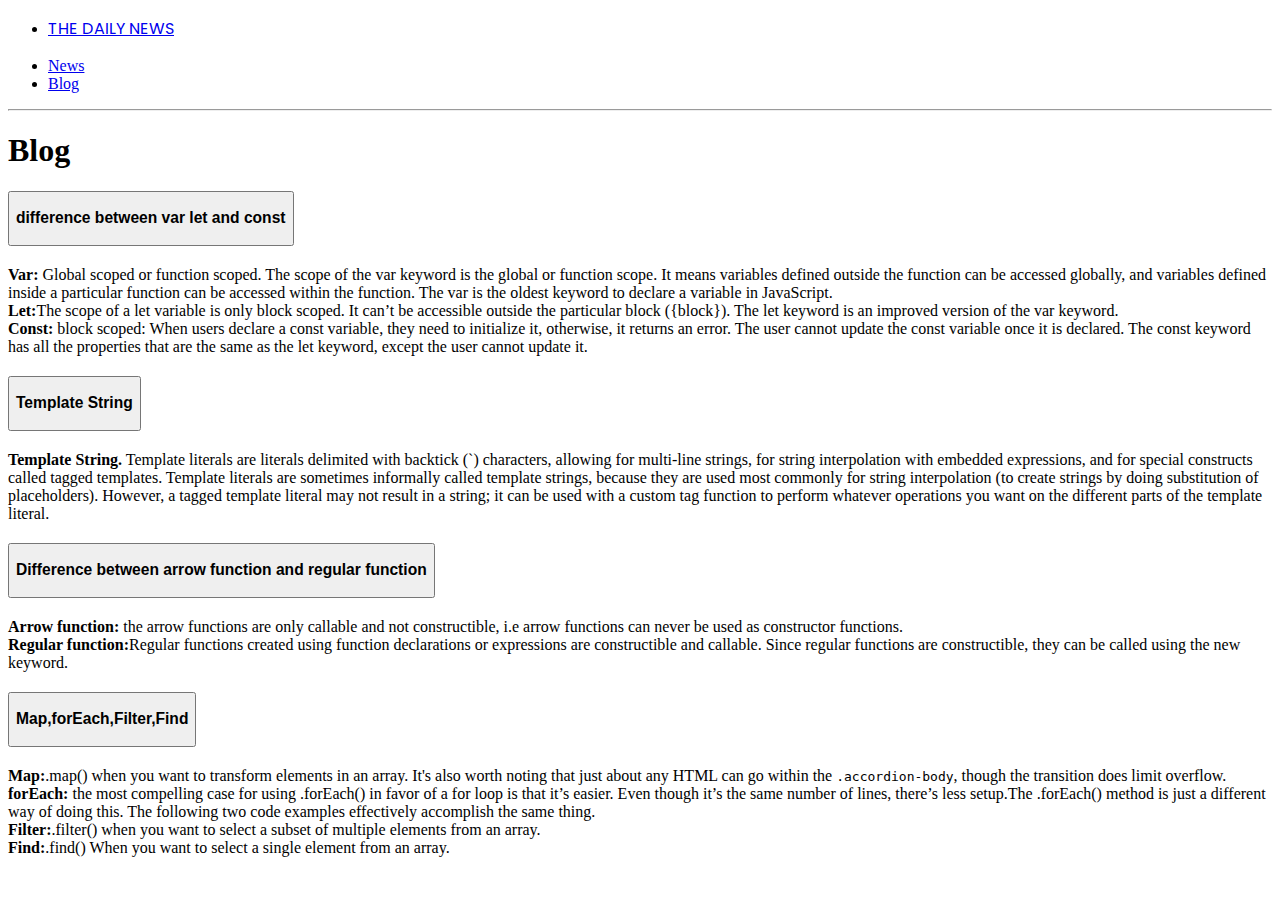
<file: blog.html>
<!DOCTYPE html>
<html lang="en">
<head>
    <meta charset="UTF-8">
    <meta http-equiv="X-UA-Compatible" content="IE=edge">
    <meta name="viewport" content="width=device-width, initial-scale=1.0">
    <title>Blog</title>
    <!-- google font -->
    <link rel="preconnect" href="https://fonts.googleapis.com">
<link rel="preconnect" href="https://fonts.gstatic.com" crossorigin>
<link href="https://fonts.googleapis.com/css2?family=Anton&family=Montserrat:ital@0;1&family=PT+Sans:ital,wght@0,700;1,400&family=Poppins:ital@1&family=Roboto&family=Roboto+Slab&family=Rubik+Moonrocks&family=Ubuntu:ital,wght@0,700;1,300;1,500;1,700&display=swap" rel="stylesheet">
<!-- bootstrap link -->
<link href="https://cdn.jsdelivr.net/npm/bootstrap@5.2.0/dist/css/bootstrap.min.css" rel="stylesheet" integrity="sha384-gH2yIJqKdNHPEq0n4Mqa/HGKIhSkIHeL5AyhkYV8i59U5AR6csBvApHHNl/vI1Bx" crossorigin="anonymous">

</head>
<body class="bg-light">
    <header>
      <section class="mx-2 mb-5 mt-1 ">
        <nav class="navbar  navbar-expand-lg mx-5 mb-5 ">
            <div class="container-fluid">
                <ul class="navbar-nav me-auto my-2 my-lg-0 navbar-nav-scroll" style="--bs-scroll-height: 100px;">
                  <li class="nav-item">
                    <a class="nav-link active fs-3 bg-primary text-white rounded " aria-current="page" href="#"  style="font-family: 'Poppins', sans-serif; ">THE DAILY NEWS</a>
                  </li>
                 
                </ul>
            </div>
            <div class="container-fluid me-auto w-25">
                <ul class="navbar-nav me-auto my-2 my-lg-0 navbar-nav-scroll" style="--bs-scroll-height: 100px;">
                  <li class="nav-item">
                    <a class="nav-link active fs-3" aria-current="page" href="#">News</a>
                  </li>
                  <li class="nav-item">
                    <a class="nav-link  fs-3" href="#accordionExample">Blog
                    </a>
                
                  </li>
                </ul>
            </div>
          </nav>
        </section>
        <hr class=" ms-5 me-5 mb-5 text-bg-black ">
        <section class=" mx-4 "><h1 class="text-center rounded border border-warning border-3 text-warning mt-2 bg-secondary   p-5 ">Blog</h1></section>
    </header>

<main>
    <section class="container">
        <div class="accordion w-75 m-auto" id="accordionExample">
            <div class="accordion-item">
              <h2 class="accordion-header" id="headingOne">
                <button class="accordion-button" type="button" data-bs-toggle="collapse" data-bs-target="#collapseOne" aria-expanded="true" aria-controls="collapseOne">
               <h3> difference between var let and const</h3>
                </button>
              </h2>
              <div id="collapseOne" class="accordion-collapse collapse show" aria-labelledby="headingOne" data-bs-parent="#accordionExample">
                <div class="accordion-body fs-4">
                  <strong>Var:</strong>  Global scoped or function scoped. The scope of the var keyword is the global or function scope. It means variables defined outside the function can be accessed globally, and variables defined inside a particular function can be accessed within the function. The var is the oldest keyword to declare a variable in JavaScript. 
                  <br><strong>Let:</strong>The scope of a let variable is only block scoped. It can’t be accessible outside the particular block ({block}).  The let keyword is an improved version of the var keyword. <br>
                  <strong>Const:</strong> block scoped: When users declare a const variable, they need to initialize it, otherwise, it returns an error. The user cannot update the const variable once it is declared. The const keyword has all the properties that are the same as the let keyword, except the user cannot update it. 
                </div>
              </div>
            </div>
            <div class="accordion-item fs-4">
              <h2 class="accordion-header" id="headingTwo">
                <button class="accordion-button collapsed" type="button" data-bs-toggle="collapse" data-bs-target="#collapseTwo" aria-expanded="false" aria-controls="collapseTwo">
                 <h3>Template String</h3>
                </button>
              </h2>
              <div id="collapseTwo" class="accordion-collapse collapse" aria-labelledby="headingTwo" data-bs-parent="#accordionExample">
                <div class="accordion-body">
                  <strong>Template String.</strong> Template literals are literals delimited with backtick (`) characters, allowing for multi-line strings, for string interpolation with embedded expressions, and for special constructs called tagged templates.

                  Template literals are sometimes informally called template strings, because they are used most commonly for string interpolation (to create strings by doing substitution of placeholders). However, a tagged template literal may not result in a string; it can be used with a custom tag function to perform whatever operations you want on the different parts of the template literal.
                  
                  
                </div>
              </div>
            </div>
            <div class="accordion-item fs-4">
              <h2 class="accordion-header" id="headingThree">
                <button class="accordion-button collapsed" type="button" data-bs-toggle="collapse" data-bs-target="#collapseThree" aria-expanded="false" aria-controls="collapseThree">
                <h3>Difference between arrow function and regular function</h3>
                </button>
              </h2>
              <div id="collapseThree" class="accordion-collapse collapse" aria-labelledby="headingThree" data-bs-parent="#accordionExample">
                <div class="accordion-body">
                  <strong>Arrow function:</strong>  the arrow functions are only callable and not constructible, i.e arrow functions can never be used as constructor functions.
               <br><strong>Regular function:</strong>Regular functions created using function declarations or expressions are constructible and callable. Since regular functions are constructible, they can be called using the new keyword.
                </div>
              </div>
            </div>
            <div class="accordion-item fs-4">
              <h2 class="accordion-header" id="headingThree">
                <button class="accordion-button collapsed" type="button" data-bs-toggle="collapse" data-bs-target="#collapseThree" aria-expanded="false" aria-controls="collapseThree">
               <h3>Map,forEach,Filter,Find</h3>
                </button>
              </h2>
              <div id="collapseThree" class="accordion-collapse collapse" aria-labelledby="headingThree" data-bs-parent="#accordionExample">
                <div class="accordion-body">
                  <strong>Map:</strong>.map() when you want to transform elements in an array. It's also worth noting that just about any HTML can go within the <code>.accordion-body</code>, though the transition does limit overflow.
                    <br><strong>forEach:</strong> the most compelling case for using .forEach() in favor of a for loop is that it’s easier. Even though it’s the same number of lines, there’s less setup.The .forEach() method is just a different way of doing this. The following two code examples effectively accomplish the same thing. 
                    <br><strong>Filter:</strong>.filter() when you want to select a subset of multiple elements from an array.<br>
                    <strong>Find:</strong>.find() When you want to select a single element from an array.
                
                </div>
              </div>
            </div>
          </div>
    </section>
</main>



    <script src="https://cdn.jsdelivr.net/npm/bootstrap@5.2.0/dist/js/bootstrap.bundle.min.js" integrity="sha384-A3rJD856KowSb7dwlZdYEkO39Gagi7vIsF0jrRAoQmDKKtQBHUuLZ9AsSv4jD4Xa" crossorigin="anonymous"></script>

</body>
</html>
</file>
